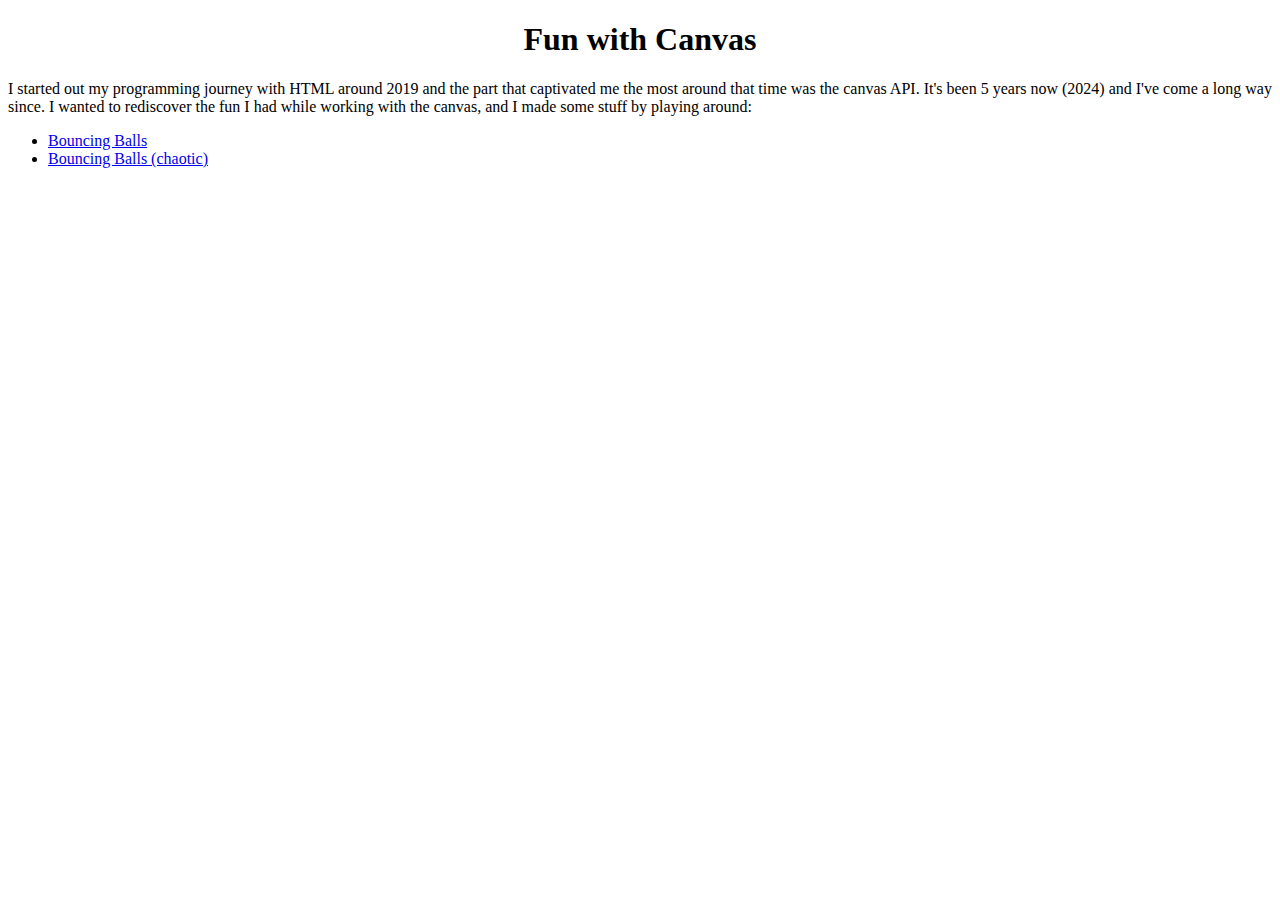
<file: index.html>
<!doctype html>
<html lang="en">
  <head>
    <meta charset="UTF-8" />
    <meta name="viewport" content="width=device-width, initial-scale=1" />
    <title>Fun with Canvas</title>
    <link href="style.css" rel="stylesheet" />
    <script src="canvas.js" defer></script>
  </head>
  <body>
    <header><h1>Fun with Canvas</h1></header>
    <main>
      <p>
        I started out my programming journey with HTML around 2019 and the part
        that captivated me the most around that time was the canvas API. It's
        been 5 years now (2024) and I've come a long way since. I wanted to
        rediscover the fun I had while working with the canvas, and I made some
        stuff by playing around:
      </p>
      <ul>
        <li><a href="./bouncing-balls/index.html">Bouncing Balls</a></li>
        <li>
          <a href="./bouncing-balls-chaotic/index.html"
            >Bouncing Balls (chaotic)</a
          >
        </li>
      </ul>
    </main>
  </body>
</html>
</file>
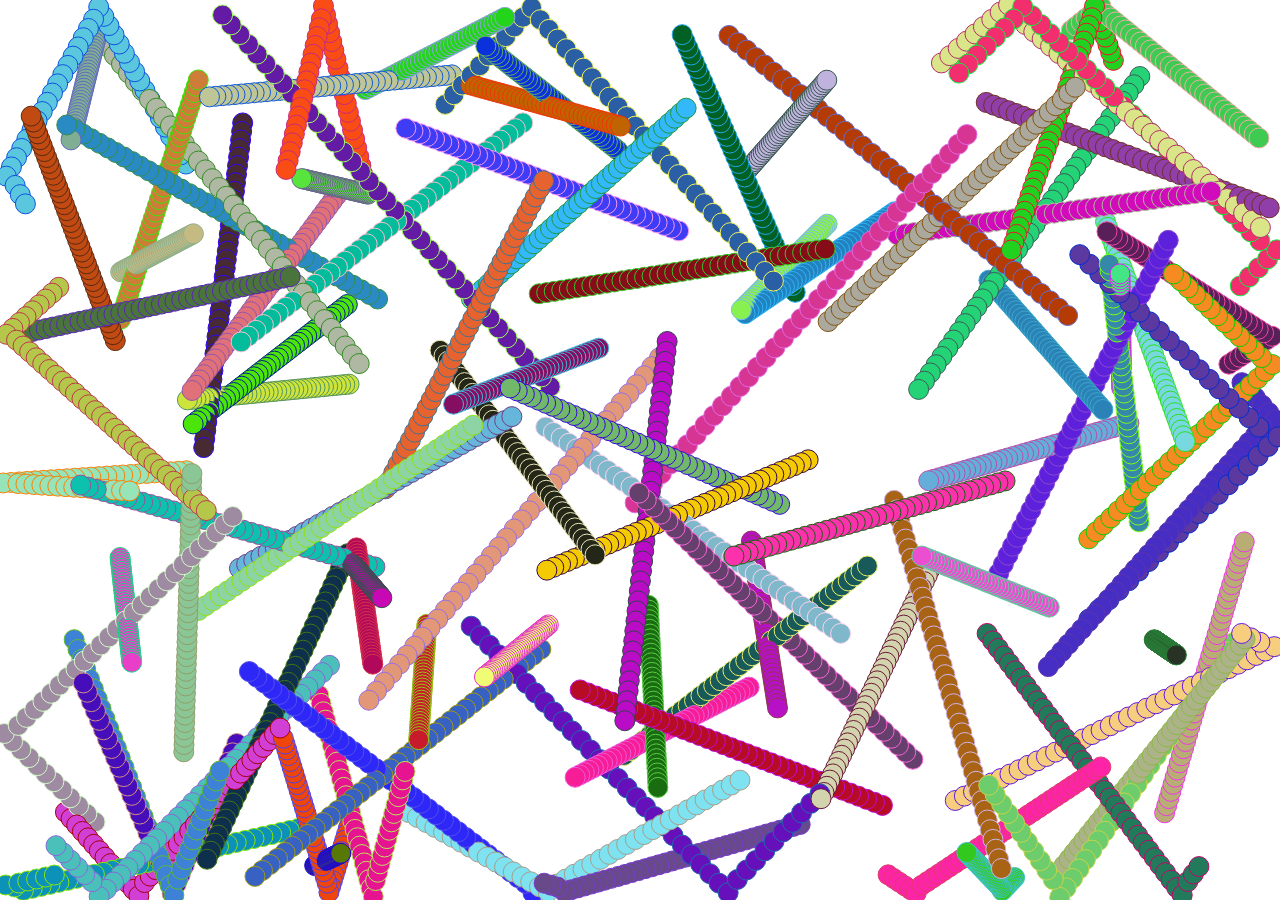
<file: bouncing-balls-chaotic/index.html>
<!doctype html>
<html lang="en">
  <head>
    <meta charset="UTF-8" />
    <meta name="viewport" content="width=device-width, initial-scale=1" />
    <title>Bouncing Balls (chaotic)</title>
    <link href="../style.css" rel="stylesheet" />
    <script src="script.js" defer></script>
  </head>
  <body>
    <canvas id="canvas"></canvas>
  </body>
</html>
</file>
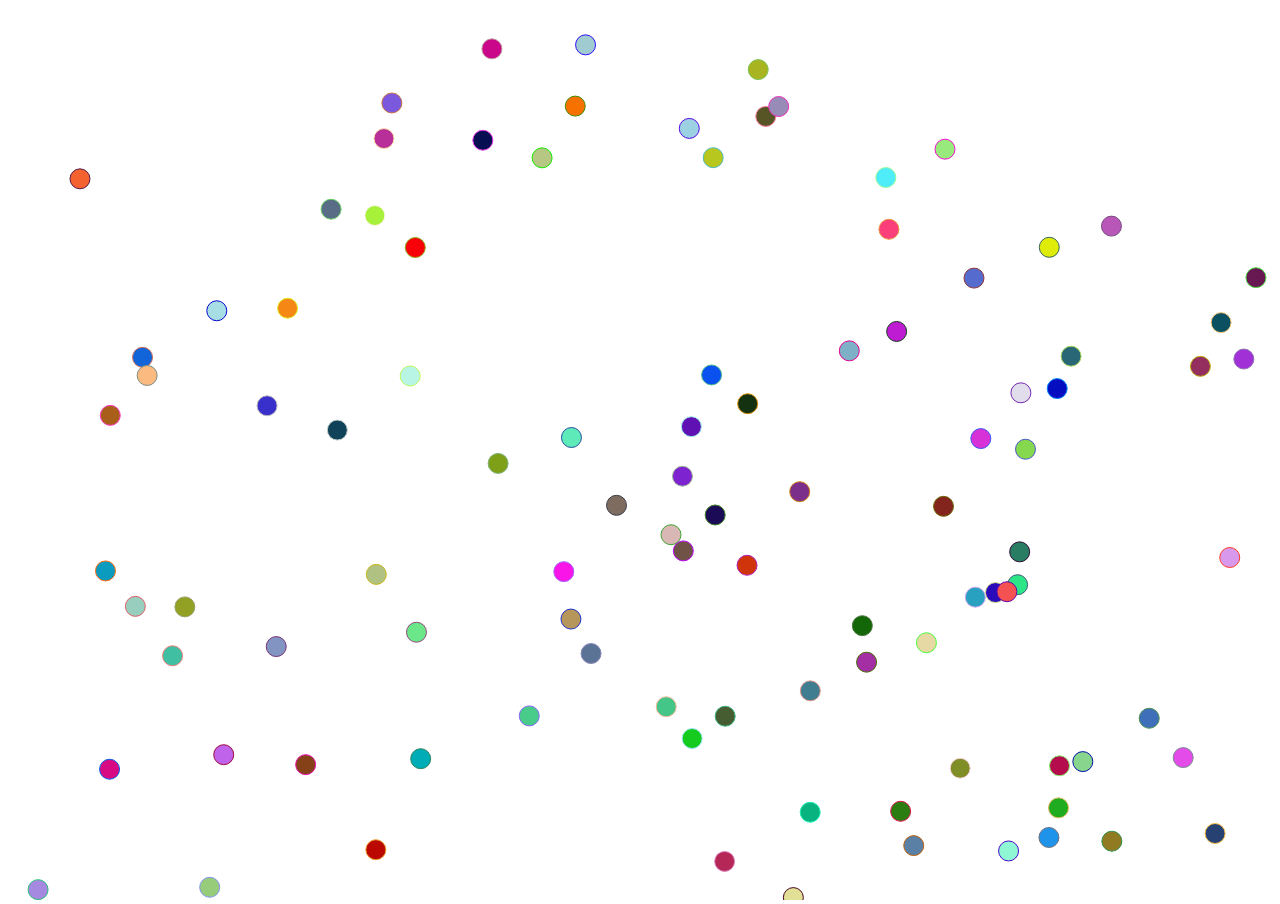
<file: bouncing-balls/index.html>
<!doctype html>
<html lang="en">
  <head>
    <meta charset="UTF-8" />
    <meta name="viewport" content="width=device-width, initial-scale=1" />
    <title>Bouncing Balls</title>
    <link href="../style.css" rel="stylesheet" />
    <script src="script.js" defer></script>
  </head>
  <body>
    <canvas id="canvas"></canvas>
  </body>
</html>
</file>
<file: style.css>
header {
  text-align: center;
}

body:has(> canvas) {
  margin: 0;
}
</file>
